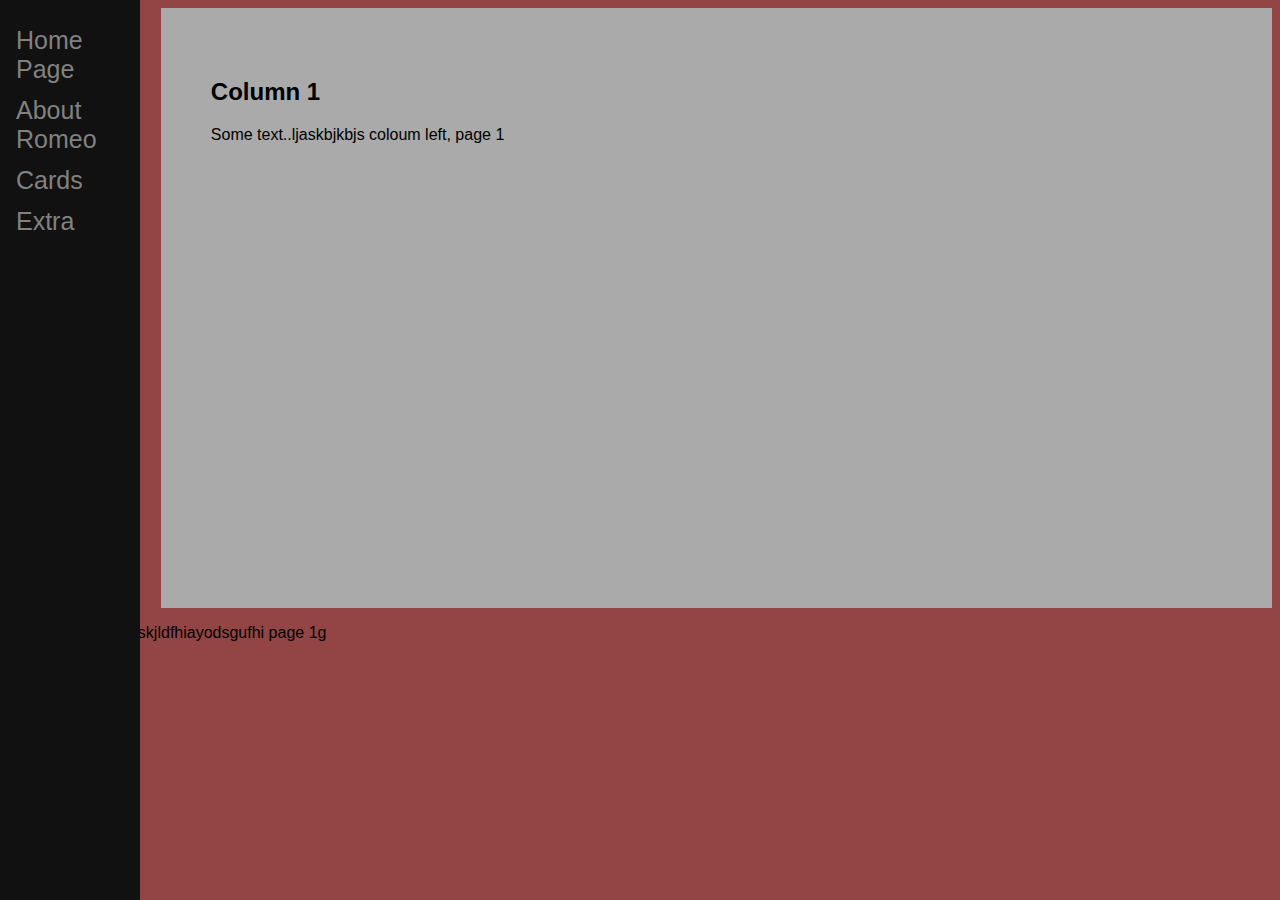
<file: index.html>
<head>
    <meta charset="utf-8">
    <meta name="author" content="Eli Takamoto">
    <meta name="discription" content="test lol">
    <link rel="stylesheet" href="style.css">
</head>



<!DOCTYPE html>
    <html>
        <head>
            <meta name="viewport" content="width=device-width, initial-scale=1">
</head>
<body>

<div class="sidenav">
    <a href="index.html">Home Page</a>
  <a href="page2.html">About Romeo</a>
  <a href="page3.html">Cards</a>
  <a href="page4.html">Extra</a>
</div>

<div class="main">

</div>
   
</body>
</html> 


<div class="row">
  <div class="column left" style="background-color:#aaa;">
    <h2>Column 1</h2>
    <p>Some text..ljaskbjkbjs coloum left, page 1</p>
  </div>
</div>



<div>
    <p>testing testinhuegfskjldfhiayodsgufhi page 1g</p>
    <p>please work</p>
</div>
</file>
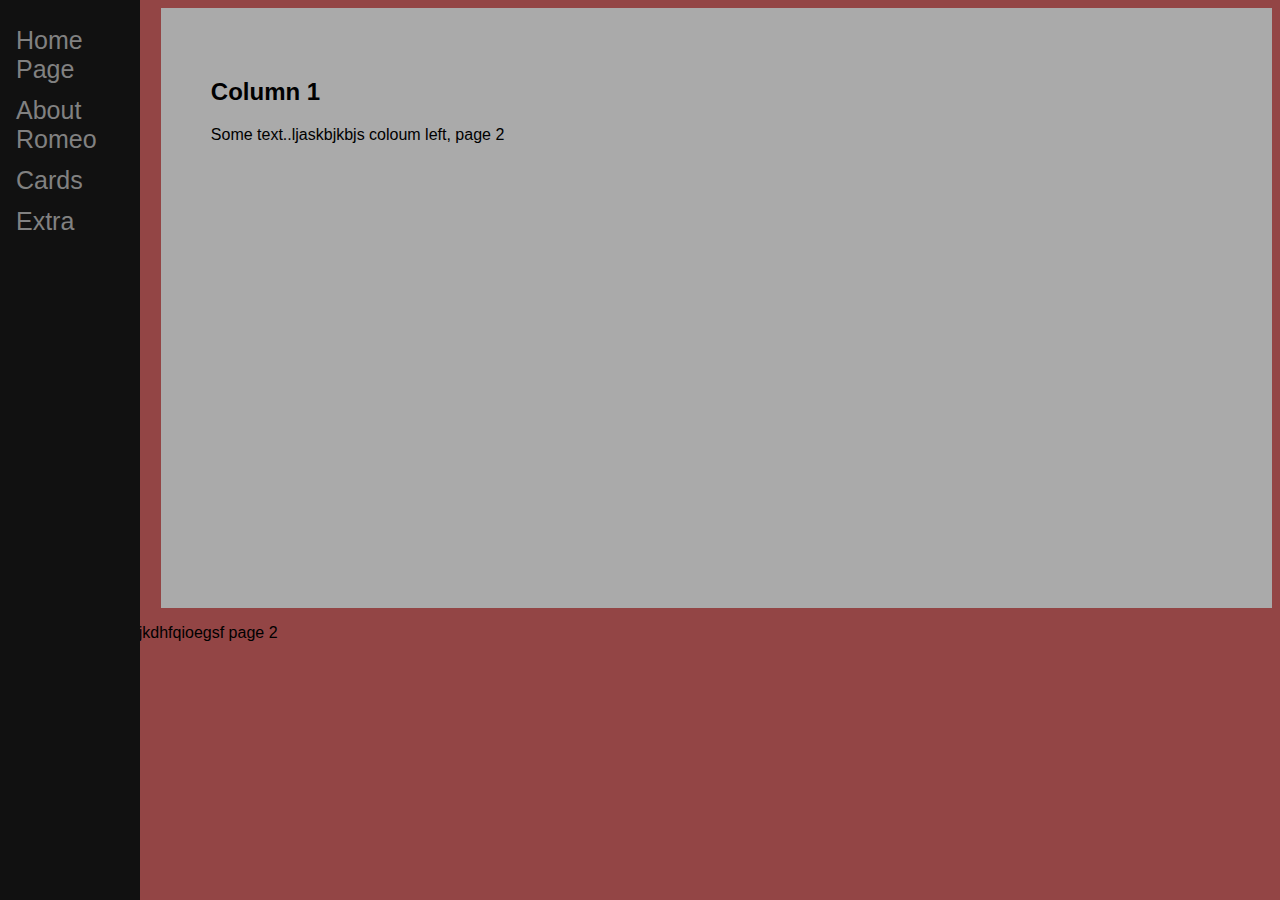
<file: page2.html>
<head>
    <meta charset="utf-8">
    <meta name="author" content="Eli Takamoto">
    <meta name="discription" content="test lol">
    <link rel="stylesheet" href="style.css">
</head>


<!DOCTYPE html>
    <html>
        <head>
            <meta name="viewport" content="width=device-width, initial-scale=1">
    <style>
body {
  font-family: "Lato", sans-serif;
}

.sidenav {
  height: 100%;
  width: 140px;
  position: fixed;
  z-index: 1;
  top: 0;
  left: 0;
  background-color: #111;
  overflow-x: hidden;
  padding-top: 20px;
}

.sidenav a {
  padding: 6px 8px 6px 16px;
  text-decoration: none;
  font-size: 25px;
  color: #818181;
  display: block;
}

.sidenav a:hover {
  color: #f1f1f1;
}

.main {
  margin-left: 160px; /* Same as the width of the sidenav */
  font-size: 28px; /* Increased text to enable scrolling */
  padding: 0px 10px;
}

@media screen and (max-height: 450px) {
  .sidenav {padding-top: 15px;}
  .sidenav a {font-size: 18px;}
}
</style>
</head>
<body>

<div class="sidenav">
    <a href="index.html">Home Page</a>
  <a href="page2.html">About Romeo</a>
  <a href="page3.html">Cards</a>
  <a href="page4.html">Extra</a>
</div>

<div class="main">

</div>
   
</body>
</html> 

<div class="row">
  <div class="column left" style="background-color:#aaa;">
    <h2>Column 1</h2>
    <p>Some text..ljaskbjkbjs coloum left, page 2</p>
  </div>
</div>


<div>
    <p>test page jahufsgbjkdhfqioegsf page 2</p>
</div>
</file>
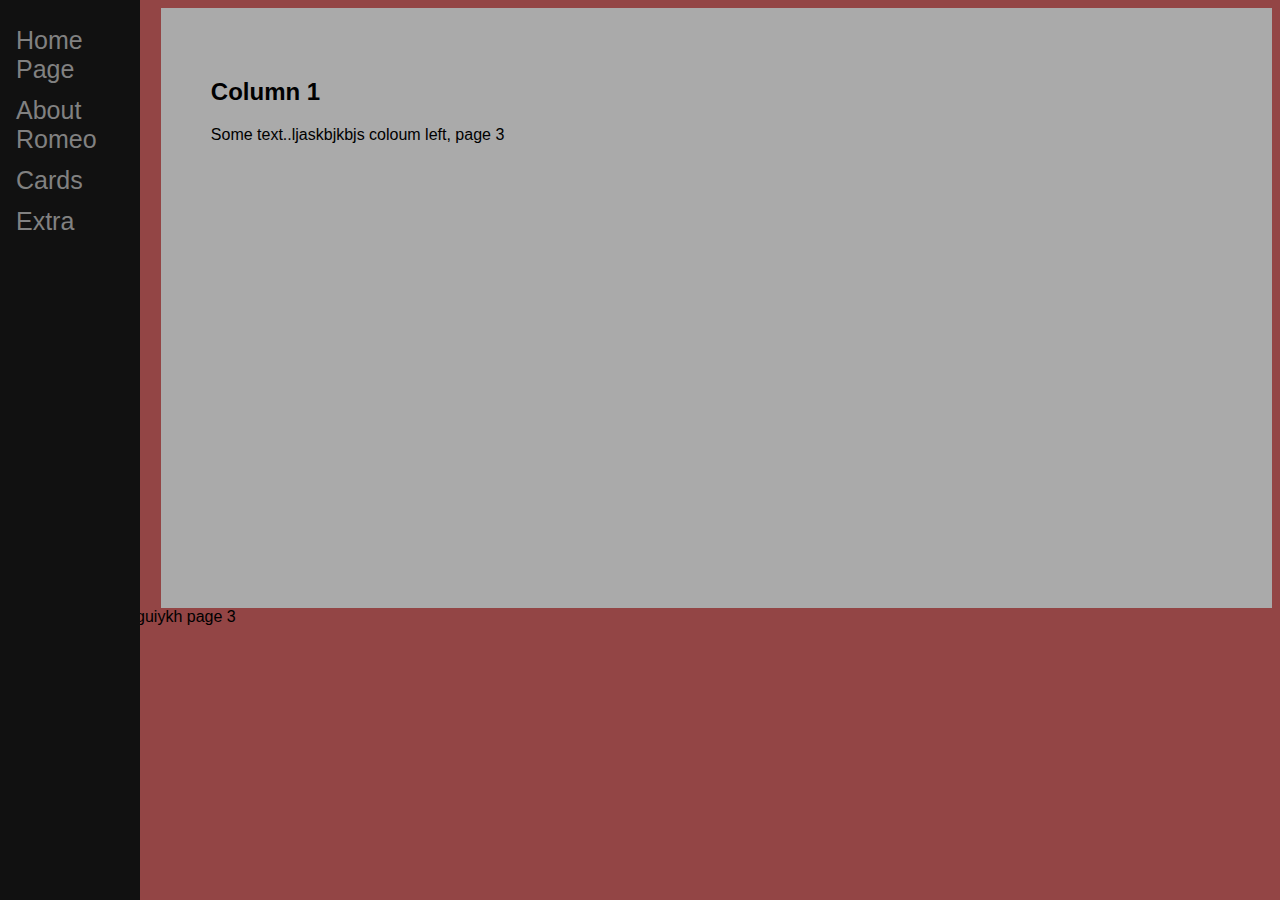
<file: page3.html>
<head>
    <meta charset="utf-8">
    <meta name="author" content="Eli Takamoto">
    <meta name="discription" content="test lol">
    <link rel="stylesheet" href="style.css">
</head>


<!DOCTYPE html>
    <html>
        <head>
            <meta name="viewport" content="width=device-width, initial-scale=1">
    <style>
body {
  font-family: "Lato", sans-serif;
}

.sidenav {
  height: 100%;
  width: 140px;
  position: fixed;
  z-index: 1;
  top: 0;
  left: 0;
  background-color: #111;
  overflow-x: hidden;
  padding-top: 20px;
}

.sidenav a {
  padding: 6px 8px 6px 16px;
  text-decoration: none;
  font-size: 25px;
  color: #818181;
  display: block;
}

.sidenav a:hover {
  color: #f1f1f1;
}

.main {
  margin-left: 160px; /* Same as the width of the sidenav */
  font-size: 28px; /* Increased text to enable scrolling */
  padding: 0px 10px;
}

@media screen and (max-height: 450px) {
  .sidenav {padding-top: 15px;}
  .sidenav a {font-size: 18px;}
}
</style>
</head>
<body>

<div class="sidenav">
    <a href="index.html">Home Page</a>
  <a href="page2.html">About Romeo</a>
  <a href="page3.html">Cards</a>
  <a href="page4.html">Extra</a>
</div>

<div class="main">

</div>
   
</body>
</html> 

<div class="row">
  <div class="column left" style="background-color:#aaa;">
    <h2>Column 1</h2>
    <p>Some text..ljaskbjkbjs coloum left, page 3</p>
  </div>
</div>


<div>test ;jopyotifykghoguiykh page 3</div>
</file>
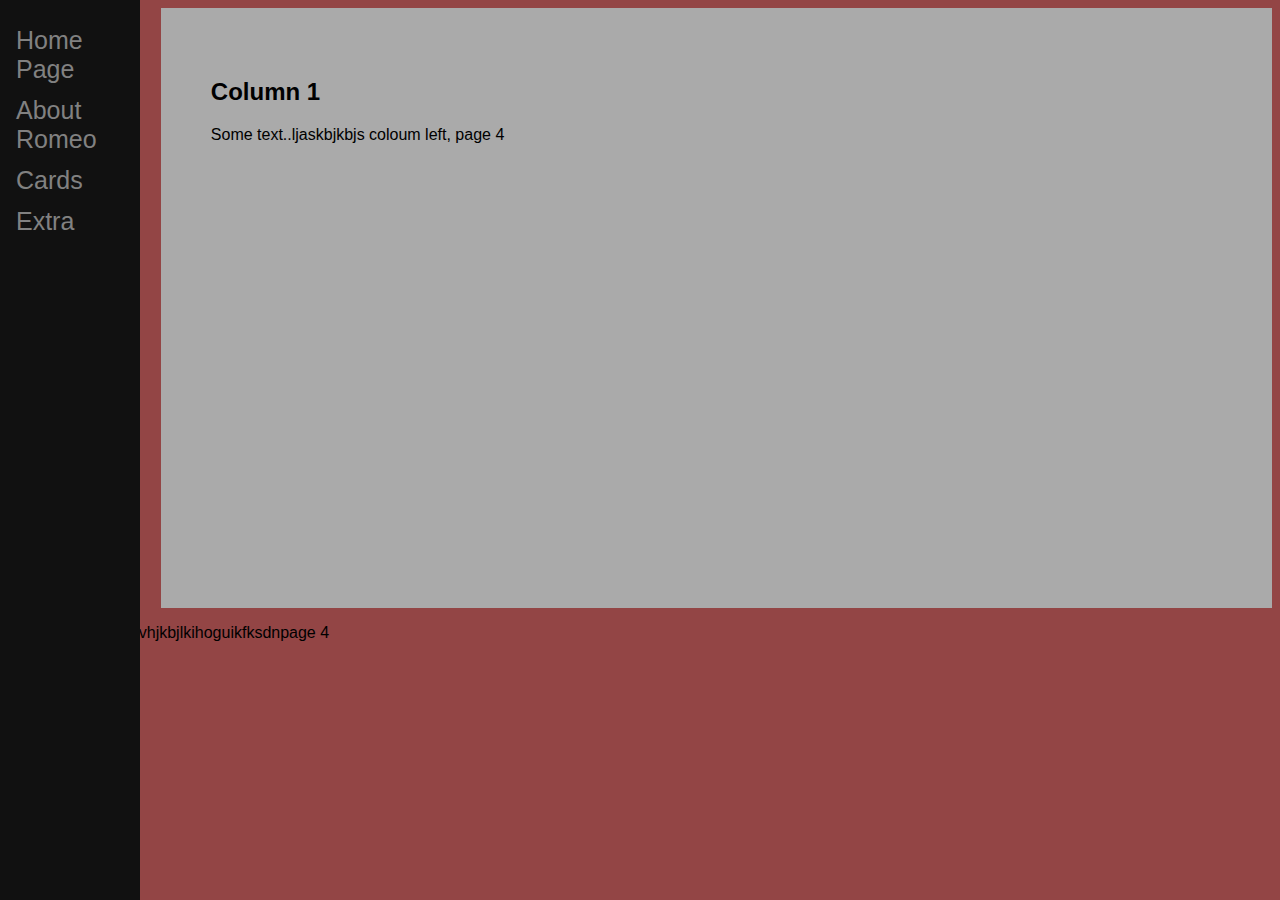
<file: page4.html>
<head>
    <meta charset="utf-8">
    <meta name="author" content="Eli Takamoto">
    <meta name="discription" content="test lol">
    <link rel="stylesheet" href="style.css">
</head>


<!DOCTYPE html>
    <html>
        <head>
            <meta name="viewport" content="width=device-width, initial-scale=1">
    <style>
body {
  font-family: "Lato", sans-serif;
}

.sidenav {
  height: 100%;
  width: 140px;
  position: fixed;
  z-index: 1;
  top: 0;
  left: 0;
  background-color: #111;
  overflow-x: hidden;
  padding-top: 20px;
}

.sidenav a {
  padding: 6px 8px 6px 16px;
  text-decoration: none;
  font-size: 25px;
  color: #818181;
  display: block;
}

.sidenav a:hover {
  color: #f1f1f1;
}

.main {
  margin-left: 160px; /* Same as the width of the sidenav */
  font-size: 28px; /* Increased text to enable scrolling */
  padding: 0px 10px;
}

@media screen and (max-height: 450px) {
  .sidenav {padding-top: 15px;}
  .sidenav a {font-size: 18px;}
}
</style>
</head>
<body>

<div class="sidenav">
    <a href="index.html">Home Page</a>
  <a href="page2.html">About Romeo</a>
  <a href="page3.html">Cards</a>
  <a href="page4.html">Extra</a>
</div>

<div class="main">

</div>
   
</body>
</html> 

<div class="row">
  <div class="column left" style="background-color:#aaa;">
    <h2>Column 1</h2>
    <p>Some text..ljaskbjkbjs coloum left, page 4</p>
  </div>
</div>


<div>
    <p>test page 4akhugyvhjkbjlkihoguikfksdnpage 4</p>
</div>
</file>
<file: style.css>
body {
    background-color: rgb(147, 69, 69);
    font-size: medium;
    font-family: "Franklin Gothic Medium", Arial Narrow, Arial, sans-serif;
  }




body {
  font-family: "Lato", sans-serif;
}

.sidenav {
  height: 100%;
  width: 140px;
  position: fixed;
  z-index: 1;
  top: 0;
  left: 0;
  background-color: #111;
  overflow-x: hidden;
  padding-top: 20px;
}

.sidenav a {
  padding: 6px 8px 6px 16px;
  text-decoration: none;
  font-size: 25px;
  color: #818181;
  display: block;
}

.sidenav a:hover {
  color: #f1f1f1;
}

.main {
  margin-left: 160px; /* Same as the width of the sidenav */
  font-size: 28px; /* Increased text to enable scrolling */
  padding: 0px 10px;
}

@media screen and (max-height: 450px) {
  .sidenav {padding-top: 15px;}
  .sidenav a {font-size: 18px;}
}


{
  box-sizing: border-box;
}




.column {
  float: right;
  padding: 50px;
  height: 500px;
}

.left {
  width: 80%;
}

.right {
  width: 20%;
}
/* Clear floats after the columns */
.row:after {
  content: "";
  display: table;
  clear: both;
}
</file>
